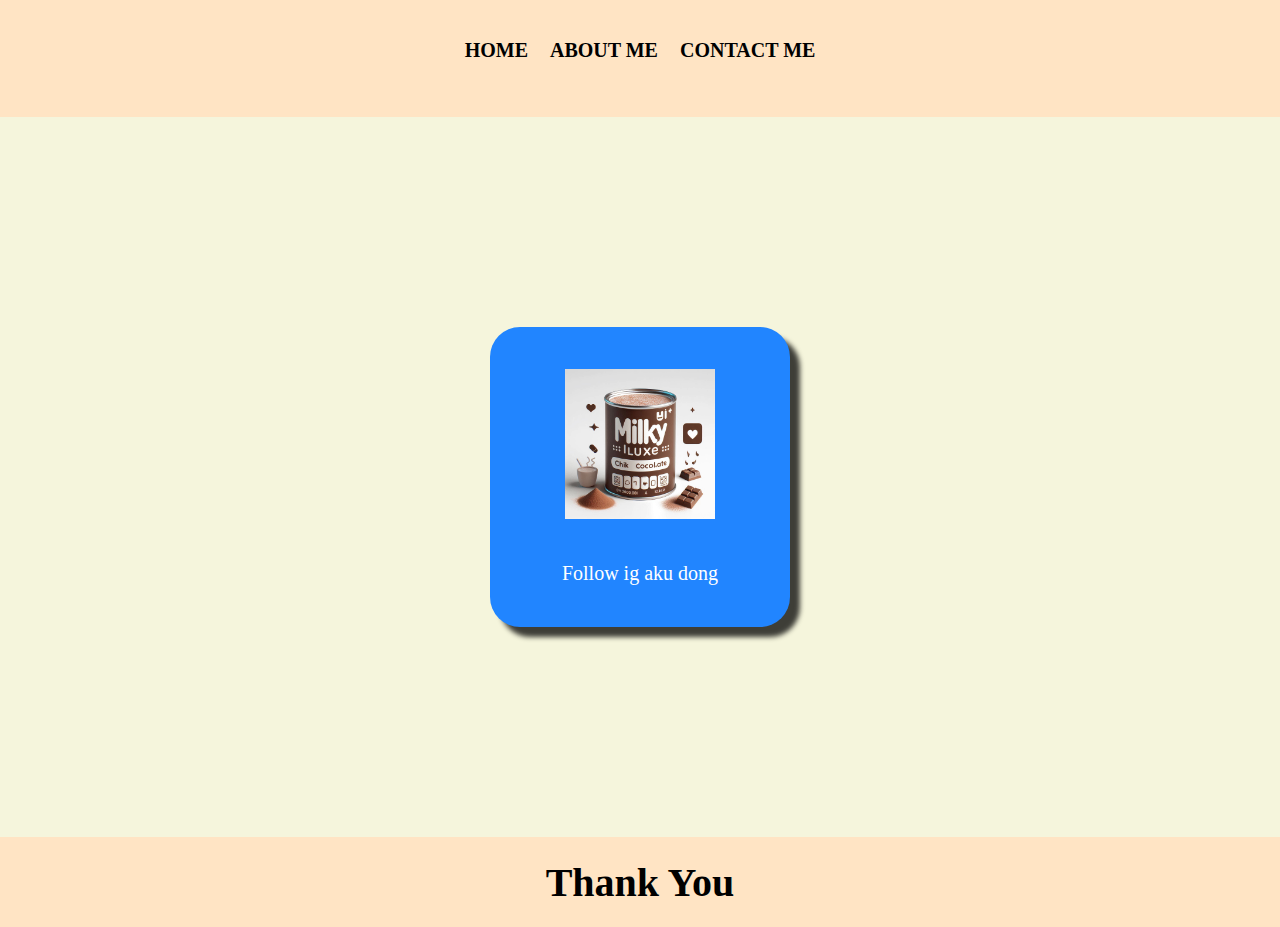
<file: index.html>
<html>
    <head>
    <title>WEB MILKYLUXE</title>
    <link rel="stylesheet" href="style.css" />
    </head>
    <body>
      <div class="container">
    <!-- NAVIGATION BAR -->
     <div class="container-navbar">
      <ul class="ul-navbar">
        <li class="li-navbar">
          <a href="#" class="a-navbar">HOME</a>
        </li>
        <li class="li-navbar">
          <a href="about.html" class="a-navbar">ABOUT ME</a>
        </li>
        <li class="li-navbar">
          <a href="contact.html" class="a-navbar">CONTACT ME</a>
        </li>
      </ul>
     </div>
     <!-- NAVIGATION BAR SELESAI -->

      <!-- CONTENT 1 -->
      <div class="container-content">
        <a href="https://instagram.com/itsyouramy._" class="a-content">
          <img  src="susu.jpeg" class="img-content" />
          <p>Follow ig aku dong</p>
        </a>
      </div>
       <!-- CONTENT 1 END -->

        <!-- FOOTER -->
        <div class="container-footer">
         <h1 class="h1-footer">Thank You</h1>
        </div>
         <!-- FOOTER END -->
      </div>
    </body>
 </html>
</file>
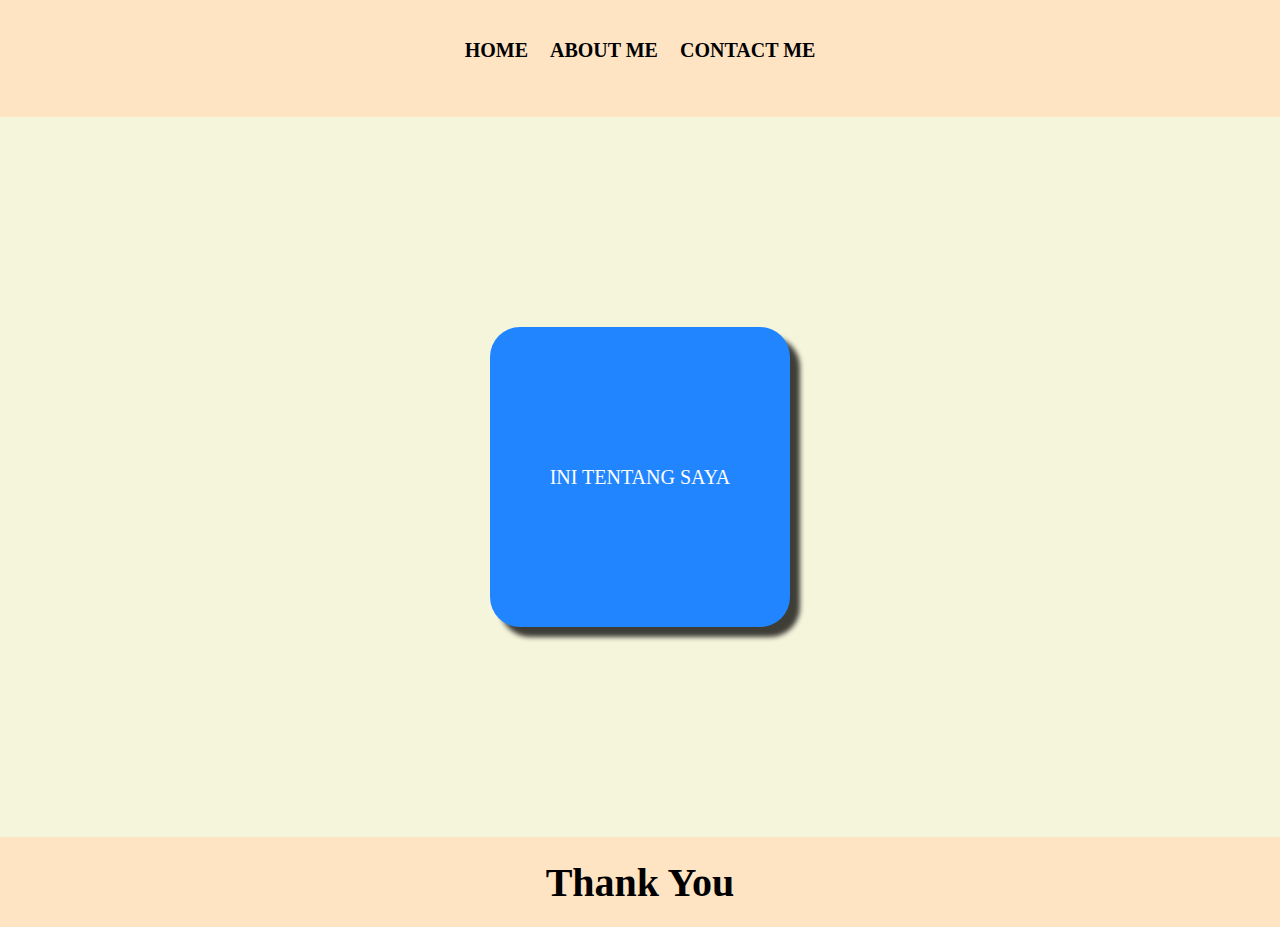
<file: about.html>
<html>
    <head>
    <title>ABOUT ME</title>
    <link rel="stylesheet" href="style.css" />
    </head>
    <body>
      <div class="container">
    <!-- NAVIGATION BAR -->
     <div class="container-navbar">
      <ul class="ul-navbar">
        <li class="li-navbar">
          <a href="index.html" class="a-navbar">HOME</a>
        </li>
        <li class="li-navbar">
          <a href="about.html" class="a-navbar">ABOUT ME</a>
        </li>
        <li class="li-navbar">
          <a href="contact.html" class="a-navbar">CONTACT ME</a>
        </li>
      </ul>
     </div>
     <!-- NAVIGATION BAR SELESAI -->

      <!-- CONTENT 1 -->
      <div class="container-content">
        <a href="https://instagram.com/itsyouramy._" class="a-content">
          <p>INI TENTANG SAYA</p>
        </a>
      </div>
       <!-- CONTENT 1 END -->

        <!-- FOOTER -->
        <div class="container-footer">
         <h1 class="h1-footer">Thank You</h1>
        </div>
         <!-- FOOTER END -->
      </div>
    </body>
 </html>
</file>
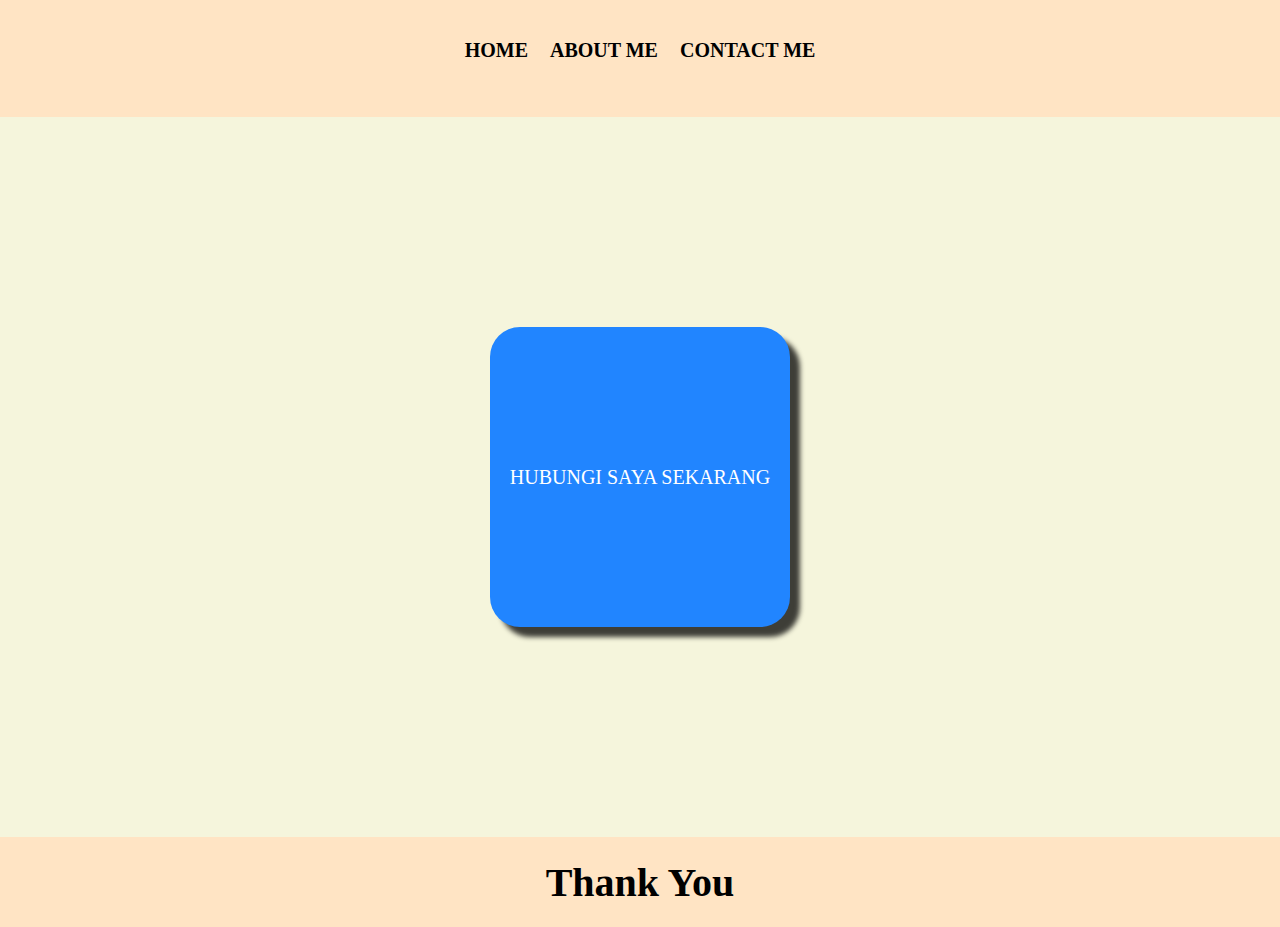
<file: contact.html>
<html>
    <head>
    <title>CONTACT ME</title>
    <link rel="stylesheet" href="style.css" />
    </head>
    <body>
      <div class="container">
    <!-- NAVIGATION BAR -->
     <div class="container-navbar">
      <ul class="ul-navbar">
        <li class="li-navbar">
          <a href="index.html" class="a-navbar">HOME</a>
        </li>
        <li class="li-navbar">
          <a href="about.html" class="a-navbar">ABOUT ME</a>
        </li>
        <li class="li-navbar">
          <a href="contact.html" class="a-navbar">CONTACT ME</a>
        </li>
      </ul>
     </div>
     <!-- NAVIGATION BAR SELESAI -->

      <!-- CONTENT 1 -->
      <div class="container-content">
        <a href="https://instagram.com/itsmechilla._" class="a-content">
          <p>HUBUNGI SAYA SEKARANG</p>
        </a>
      </div>
       <!-- CONTENT 1 END -->

        <!-- FOOTER -->
        <div class="container-footer">
         <h1 class="h1-footer">Thank You</h1>
        </div>
         <!-- FOOTER END -->
      </div>
    </body>
 </html>
</file>
<file: style.css>
*,
html {
    margin: 0;
    padding:0;
}

.container {}

.container-navbar {
    background-color:bisque;
    width: 100%;
    height:13vh;
}

.ul-navbar {
  display: flex;
  height: 100px;
  justify-content: center;
  align-items: center;
}

.li-navbar {
  list-style-type: none;
  padding: 10px;
  margin: 1px;
  color: rgb(255, 255, 255);
  font-size: 20px;
}

.li-navbar:hover{
   background-color: red;
   transition: .2s ease-in-out;
   trasnsition-delay: .3s;
   border-radius: 8px;
}

.a-navbar {
    color: rgb(0, 0, 0);
    text-decoration: none;
    font-weight:800;
}

.container-content {
    background-color:beige;
    display: flex;
    justify-content: center;
    align-items: center;
    height: 80vh;
}

.a-content {
    background-color: rgb(33, 133, 255);
    color: white;
    text-decoration: none;
    font-size: 20px;
    width: 300px;
    height: 300px;
    display: flex;
    flex-direction: column;
    justify-content: space-evenly;
    align-items: center;
    border-radius:30px;
    box-shadow: 10px 10px 5px 0px rgba(0,0,0,0.75);
    -webkit-box-shadow: 10px 10px 5px 0px rgba(0,0,0,0.75);
    -moz-box-shadow: 10px 10px 5px 0px rgba(0,0,0,0.75);
}

.img-content {
    width: 50%;
    height: 50%
}

.container-footer {
  height:10vh;
  background-color:bisque;
  display: flex;
  justify-content: center;
  align-items: center;
}

.h1-footer {
  font-size: 40px;
  color: rgb(0, 0, 0);
}
</file>
